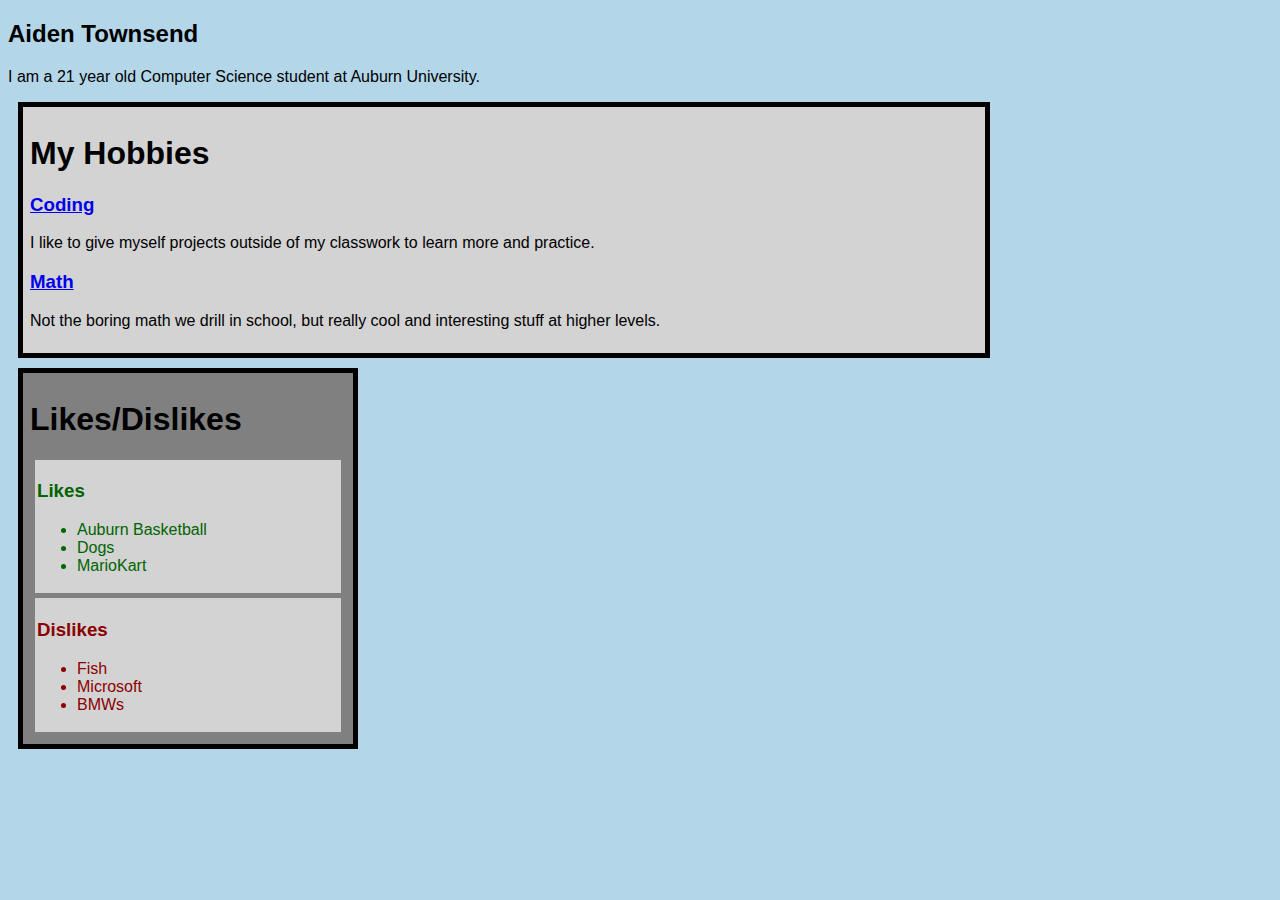
<file: index.html>
<!doctype HTML>

<html lang="en-US">
    <head>
        <meta charset="UTF-8">
        <link rel="stylesheet" href="style.css">
        <title>About Aiden</title>
    </head>
    <body>
        <h2>Aiden Townsend</h2>
        <p>I am a 21 year old Computer Science student at Auburn University.</p>

        <div class="subject">
            <h1>My Hobbies</h1>

            <h3><a href="hobby1.html">Coding</a></h3>
            <p>I like to give myself projects outside of my classwork to learn more and practice.</p>

            <h3><a href="hobby2.html">Math</a></h3>
            <p>Not the boring math we drill in school, but really cool and interesting stuff at higher levels.</p>
        </div>
        <div class="tangent">
            <h1>Likes/Dislikes</h1>

            <div style="color: darkgreen; background-color: lightgray; padding: 2px; margin: 5px;">
                <h3>Likes</h3>
                <ul>
                    <li>Auburn Basketball</li>
                    <li>Dogs</li>
                    <li>MarioKart</li>
                </ul>
            </div>

            <div style="color: darkred; background-color: lightgray; padding: 2px; margin: 5px;">
                <h3>Dislikes</h3>
                <ul>
                    <li>Fish</li>
                    <li>Microsoft</li>
                    <li>BMWs</li>
                </ul>
            </div>
        </div>
    </body>
</html>
</file>
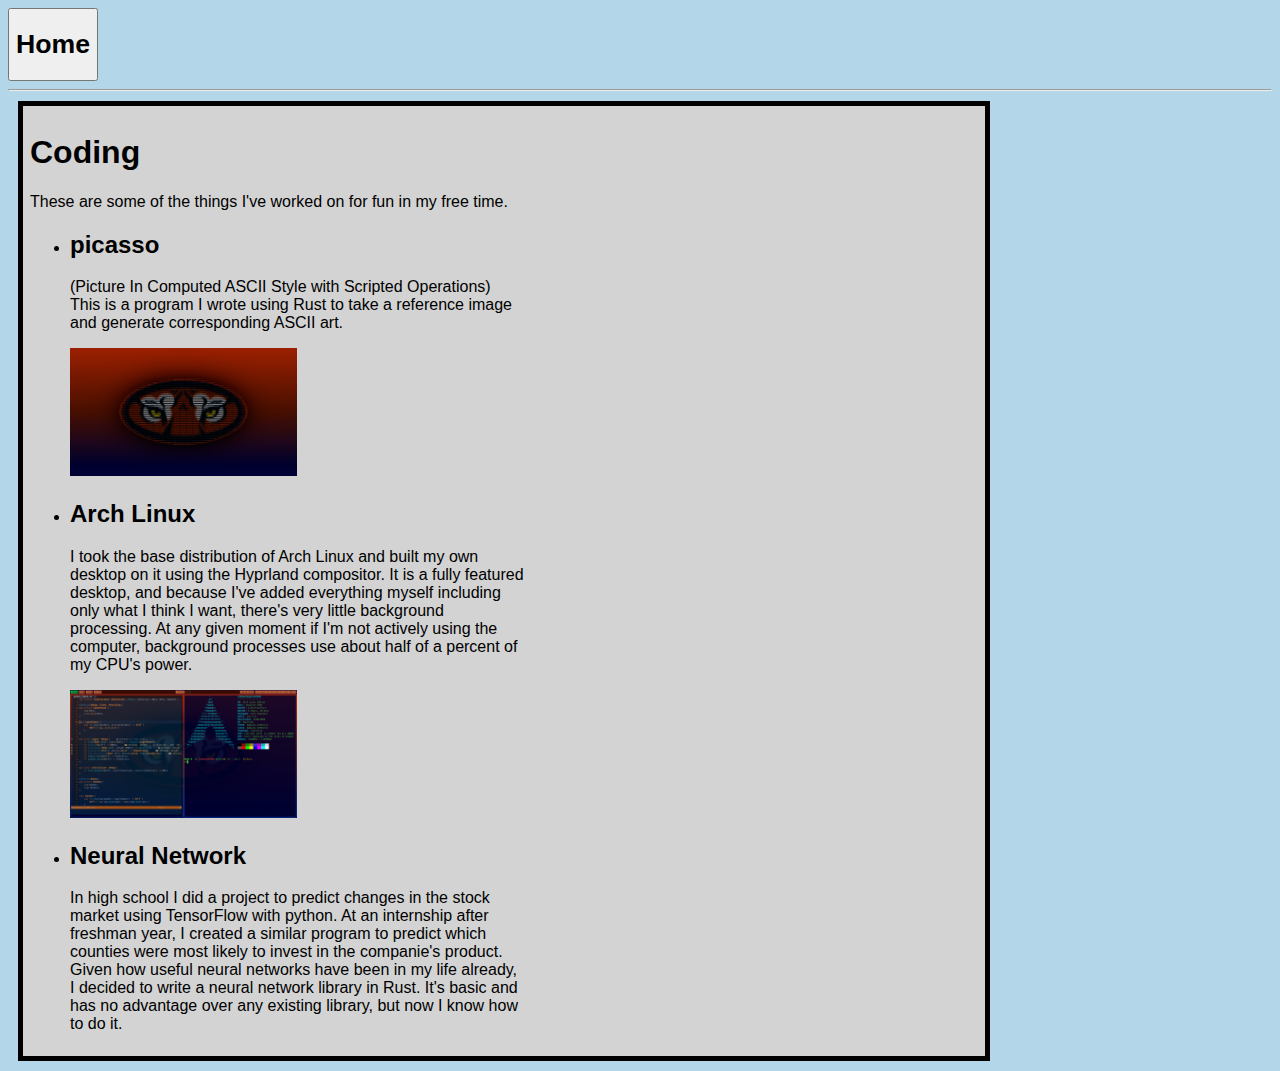
<file: hobby1.html>
<!doctype HTML>

<html lang="en-US">
    <head>
        <meta charset="UTF-8">
        <link rel="stylesheet" href="style.css">
        <title>Coding</title>
    </head>
    <body>
        <form style="display:inline" action="index.html" method="get">
            <button><h1>Home</h1></button>
        </form>
        <hr>
        
        <div class="subject">
            <h1>Coding</h1>
            <p>These are some of the things I've worked on for fun in my free time.</p>

            <ul>
                <li>
                    <h2>picasso</h2>
                    <p style="width: 50%;">
                        (Picture In Computed ASCII Style with Scripted Operations)
                        This is a program I wrote using Rust to take a reference image and generate corresponding ASCII art.
                    </p>
                    <img src="another_tiger.png" alt="ASCII Tiger" style="width: 25%;">
                </li>
                <li>
                    <h2>Arch Linux</h2>
                    <p style="width: 50%;">
                        I took the base distribution of Arch Linux and built my own desktop on it using the Hyprland compositor. 
                        It is a fully featured desktop, and because I've added everything myself including only what I think I want, 
                        there's very little background processing. At any given moment if I'm not actively using the computer, 
                        background processes use about half of a percent of my CPU's power.
                    </p>
                    <img src="desktop.png" alt="My Desktop" style="width: 25%;">
                </li>
                <li>
                    <h2>Neural Network</h2>
                    <p style="width: 50%;">
                        In high school I did a project to predict changes in the stock market using TensorFlow with python. 
                        At an internship after freshman year, I created a similar program to predict which counties were most likely 
                        to invest in the companie's product. Given how useful neural networks have been in my life already, I decided to
                        write a neural network library in Rust. It's basic and has no advantage over any existing library, but now 
                        I know how to do it.
                    </p>
                </li>
            </ul>
        </div>
    </body>
</html>
</file>
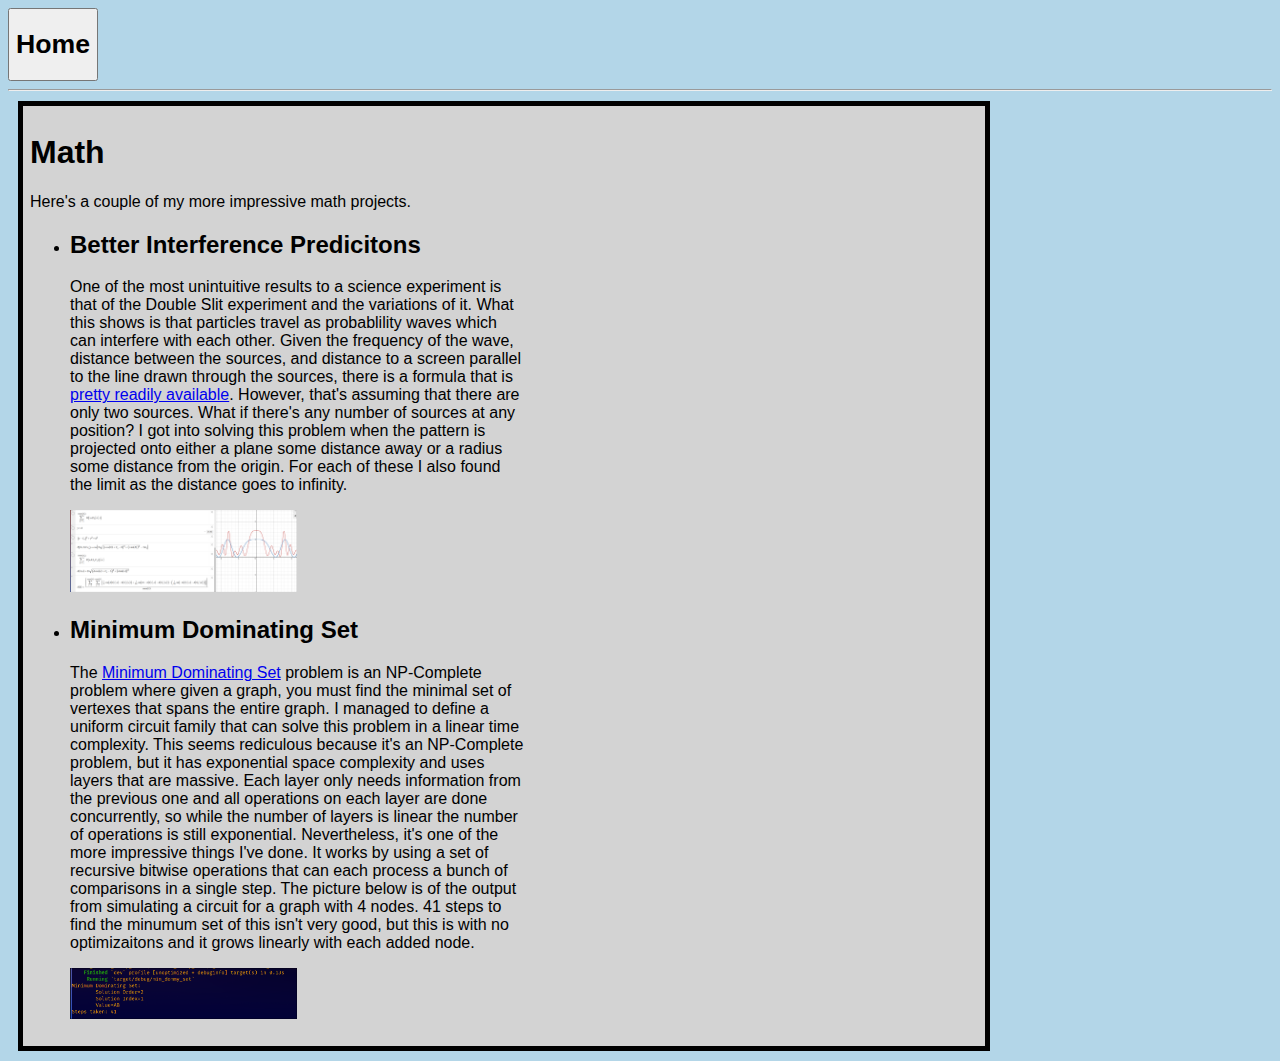
<file: hobby2.html>
<!doctype HTML>

<html lang="en-US">
    <head>
        <meta charset="UTF-8">
        <link rel="stylesheet" href="style.css">
        <title>Math</title>
    </head>
    <body>
        <form style="display:inline" action="index.html" method="get">
            <button><h1>Home</h1></button>
        </form>
        <hr>
        
        <div class="subject">
            <h1>Math</h1>
            <p>Here's a couple of my more impressive math projects.</p>

            <ul>
                <li>
                    <h2>Better Interference Predicitons</h2>
                    <p style="width: 50%;">
                        One of the most unintuitive results to a science experiment is that of the Double Slit experiment and the variations of it.
                        What this shows is that particles travel as probablility waves which can interfere with each other. Given the frequency 
                        of the wave, distance between the sources, and distance to a screen parallel to the line drawn through the sources, there
                        is a formula that is 
                        <a href="https://courses.lumenlearning.com/suny-physics/chapter/27-3-youngs-double-slit-experiment/#:~:text=An%20interference%20pattern%20is%20obtained,the%20order%20of%20the%20interference.">pretty readily available</a>. 
                        However, that's assuming that there are only two sources. What if there's any number of sources at any position? I got into 
                        solving this problem when the pattern is projected onto either a plane some distance away or a radius some distance from the 
                        origin. For each of these I also found the limit as the distance goes to infinity.
                    </p>
                    <img src="InterferenceMapping.png" alt="Interference pattern mapped onto a cylindrical screen" style="width: 25%;">
                </li>
                <li>
                    <h2>Minimum Dominating Set</h2>
                    <p style="width: 50%;">
                        The <a href="https://mathworld.wolfram.com/MinimumDominatingSet.html">Minimum Dominating Set</a> problem is an NP-Complete problem 
                        where given a graph, you must find the minimal set of vertexes 
                        that spans the entire graph. I managed to define a uniform circuit family that can solve this problem in a linear time complexity. 
                        This seems rediculous because it's an NP-Complete problem, but it has exponential space complexity and uses layers that are massive. 
                        Each layer only needs information from the previous one and all operations on each layer are done concurrently, so while the number 
                        of layers is linear the number of operations is still exponential. Nevertheless, it's one of the more impressive things I've done. 
                        It works by using a set of recursive bitwise operations that can each process a bunch of comparisons in a single step.
                        The picture below is of the output from simulating a circuit for a graph with 4 nodes. 41 steps to find the minumum set of this 
                        isn't very good, but this is with no optimizaitons and it grows linearly with each added node.
                    </p>
                    <img src="MinDomSet.png" alt="Minimum Dominating Set Simulation Results" style="width: 25%;">
                </li>
            </ul>
        </div>
    </body>
</html>
</file>
<file: style.css>
* {
    font-family: Arial, Helvetica, sans-serif;
}

body {
    background-color: #b3d6e8;
}

div.subject {
    width: 75%;
    border: 5px solid black;
    padding: 7px;
    margin: 10px;
    background-color: lightgray;
}

div.tangent {
    width: 25%;
    border: 5px solid black;
    padding: 7px;
    margin: 10px;
    background-color: gray;
}
</file>
